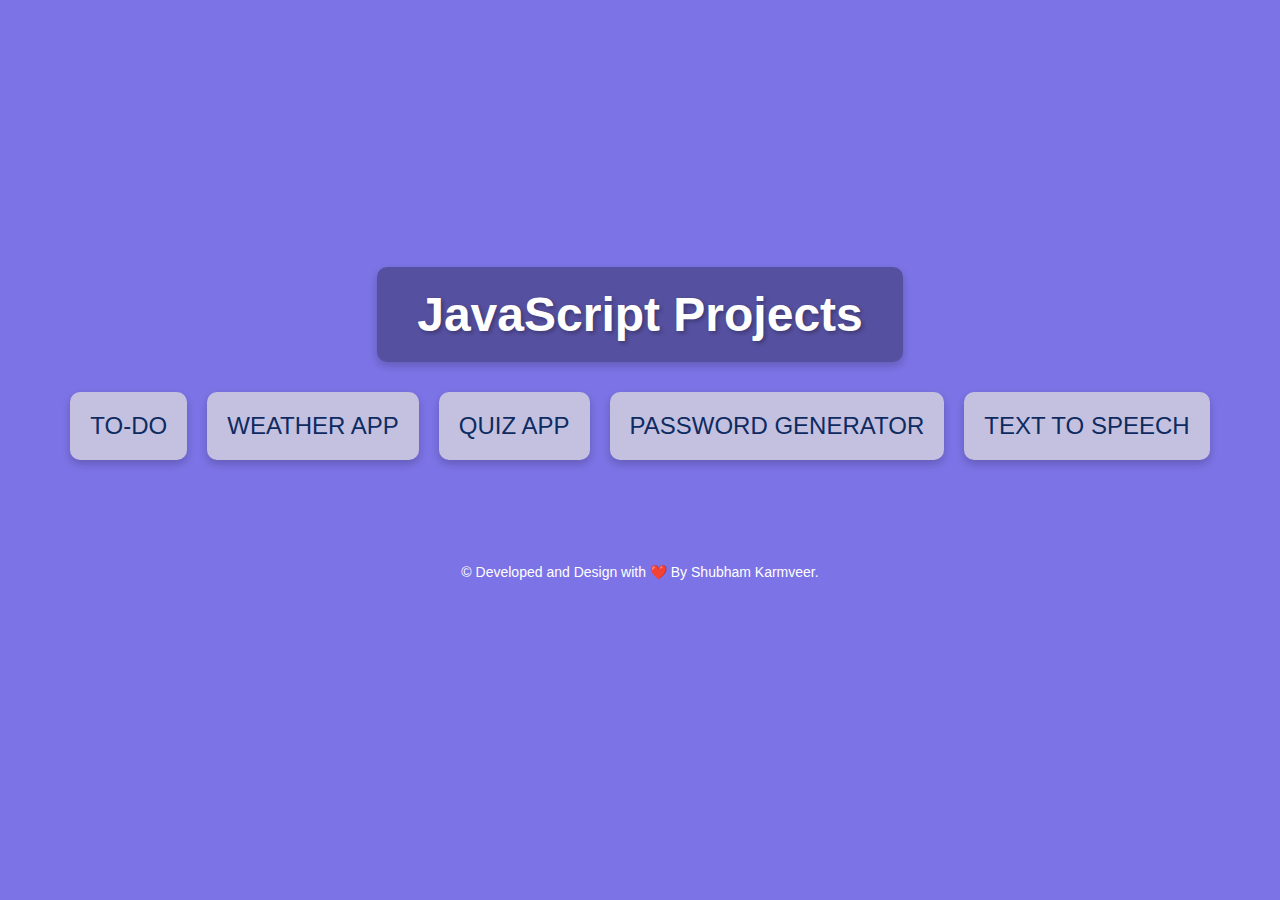
<file: index.html>
<!DOCTYPE html>
<html lang="en">
<head>
    <meta charset="UTF-8">
    <meta name="viewport" content="width=device-width, initial-scale=1.0">
    <title>JavaScript Projects</title>
    <link rel="stylesheet" href="style.css"/>
    <link rel="icon" href="./Weather/images/jss.jpeg" type="image/jpeg">
</head>
<body>
    <div class="header-box">
        <h1>JavaScript Projects</h1>
    </div>
    <div class="projects">
        <div class="project">
           <a href="To_Do/index.html" target="_blank">TO-DO</a>
        </div>
        <div class="project">
           <a href="Weather/index.html" target="_blank">WEATHER APP</a>
        </div>
        <div class="project">
           <a href="QuizApp/index.html" target="_blank">QUIZ APP</a>
        </div>
        <div class="project">
           <a href="PasswordGen/index.html" target="_blank">PASSWORD GENERATOR</a>
        </div>
        <div class="project">
           <a href="TextSpeech/index.html" target="_blank">TEXT TO SPEECH</a>
        </div>
    </div>

    <div class="footer-bottom">
        <p>&copy; Developed and Design with ❤️ By Shubham Karmveer.</p>
    </div>
</body>
</html>
</file>
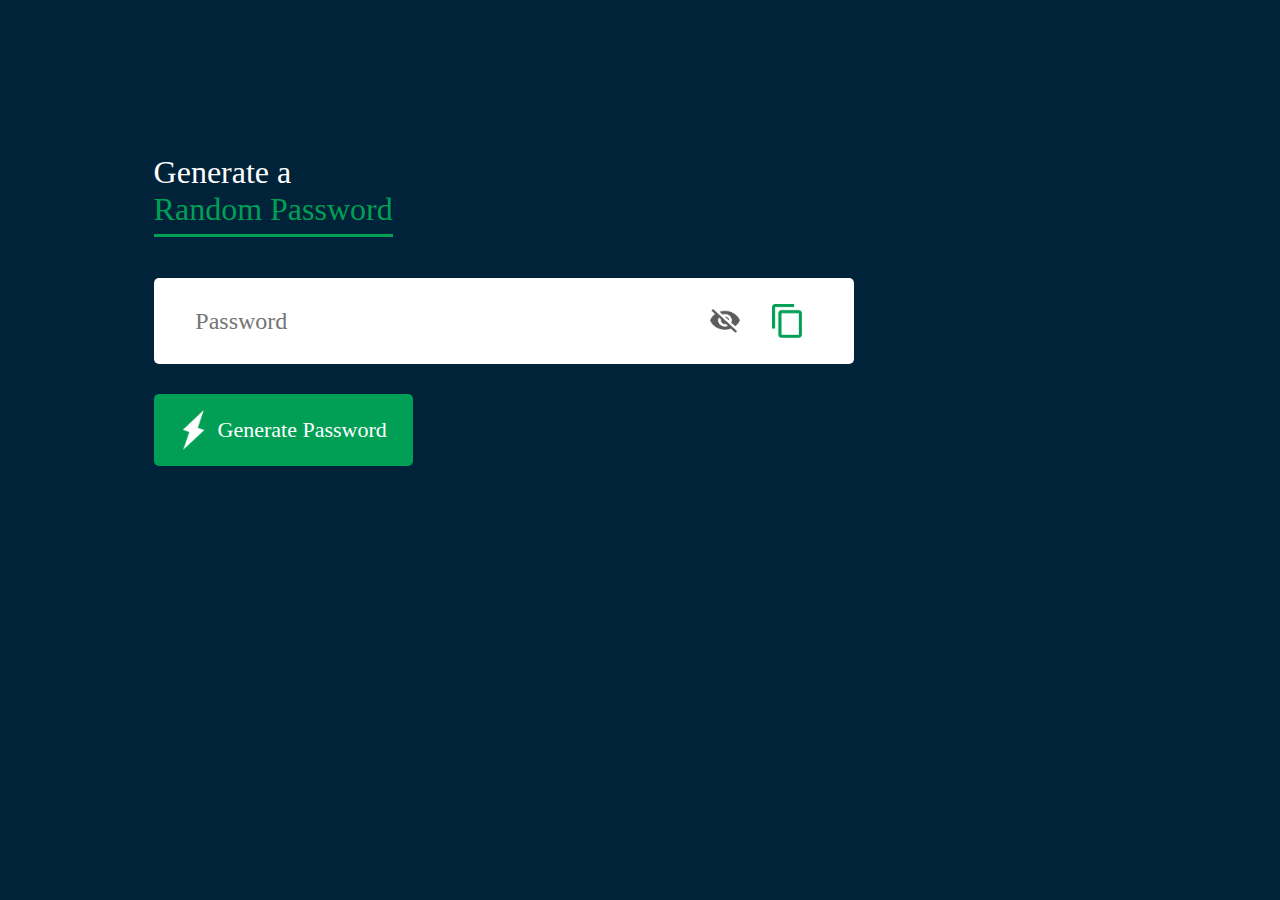
<file: PasswordGen/index.html>
<!DOCTYPE html>
<html>
<head>
    <meta charset="UTF-8">
    <meta name="viewport" content="width=device-width, initial-scale=1.0">
    <title>Password Generator</title>
    <link rel="stylesheet" href="style.css">
    <link rel="icon" href="../Weather/images/jss.jpeg" type="image/jpeg">
</head>
<body>
    <div class="container">
        <h1>Generate a <br><span>Random Password</span></h1>
        <div class="display">
            <input type="password" id="password" placeholder="Password">
            <img src="images/eye-close.png" id="eyeicon">            
            <img src="images/copy.png" alt="copy" id="copy-btn">
        </div>
        <button id="gen-btn"><img src="images/generate.png">Generate Password</button>
    </div> 
    <script src="script.js"></script>
</body>
</html>
</file>
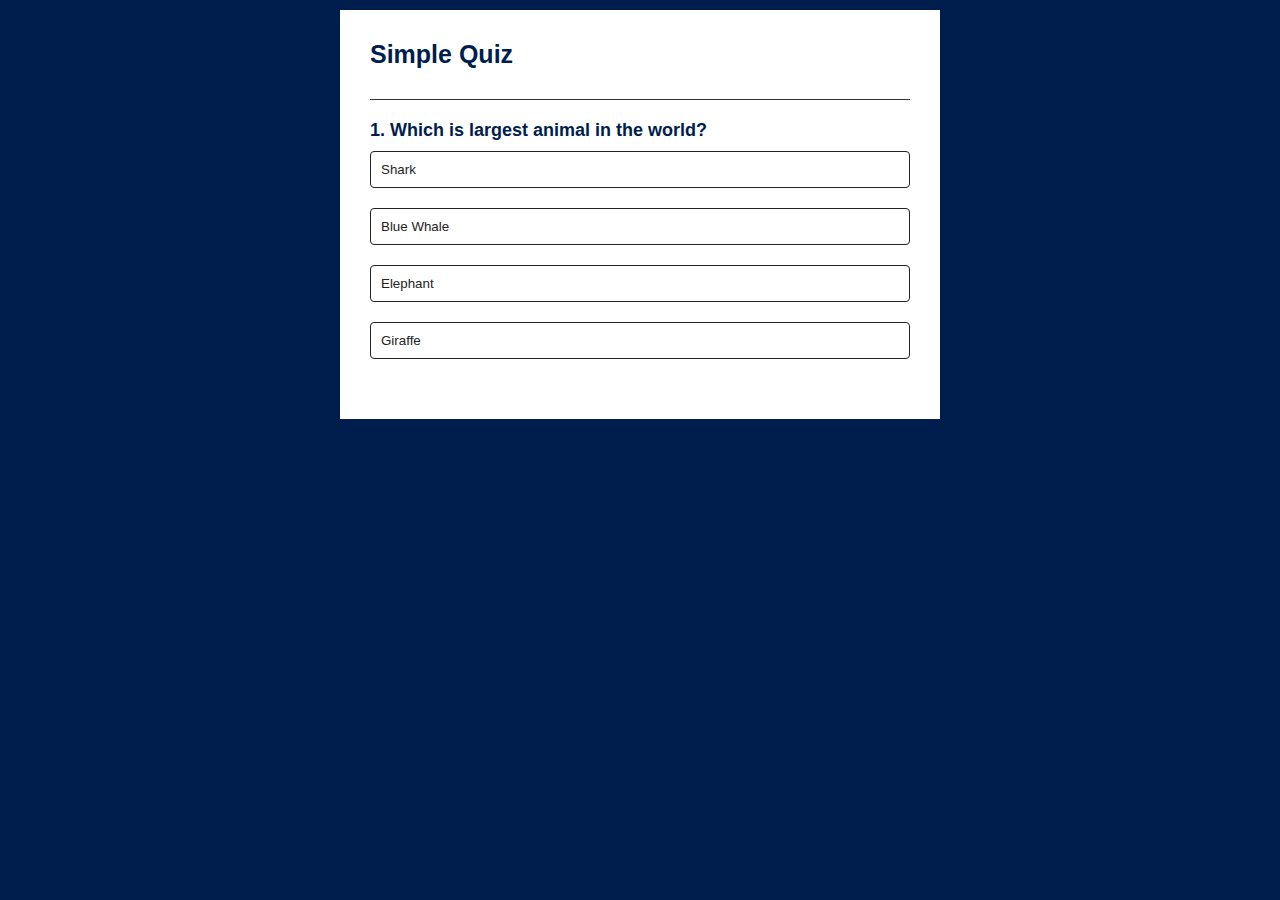
<file: QuizApp/index.html>
<!DOCTYPE html>
<html>
<head>
    <title>Quiz App</title>
    <link rel="stylesheet" href="style.css";/>
    <link rel="icon" href="../Weather/images/jss.jpeg" type="image/jpeg">
</head>
<body>
    <div class="app">
        <h1>Simple Quiz</h1>
        <div class="quiz">
            <h2 id="question">Question Goes here</h2>
            <div id="answer-button">
                <button class="btn">Answer 1</button>
                <button class="btn">Answer 2</button>
                <button class="btn">Answer 3</button>
                <button class="btn">Answer 4</button>
            </div>
            <div id="next-btn">Next</div>
        </div>
    </div>
    <script src="Quiz.js"></script>

</body>
</html>
</file>
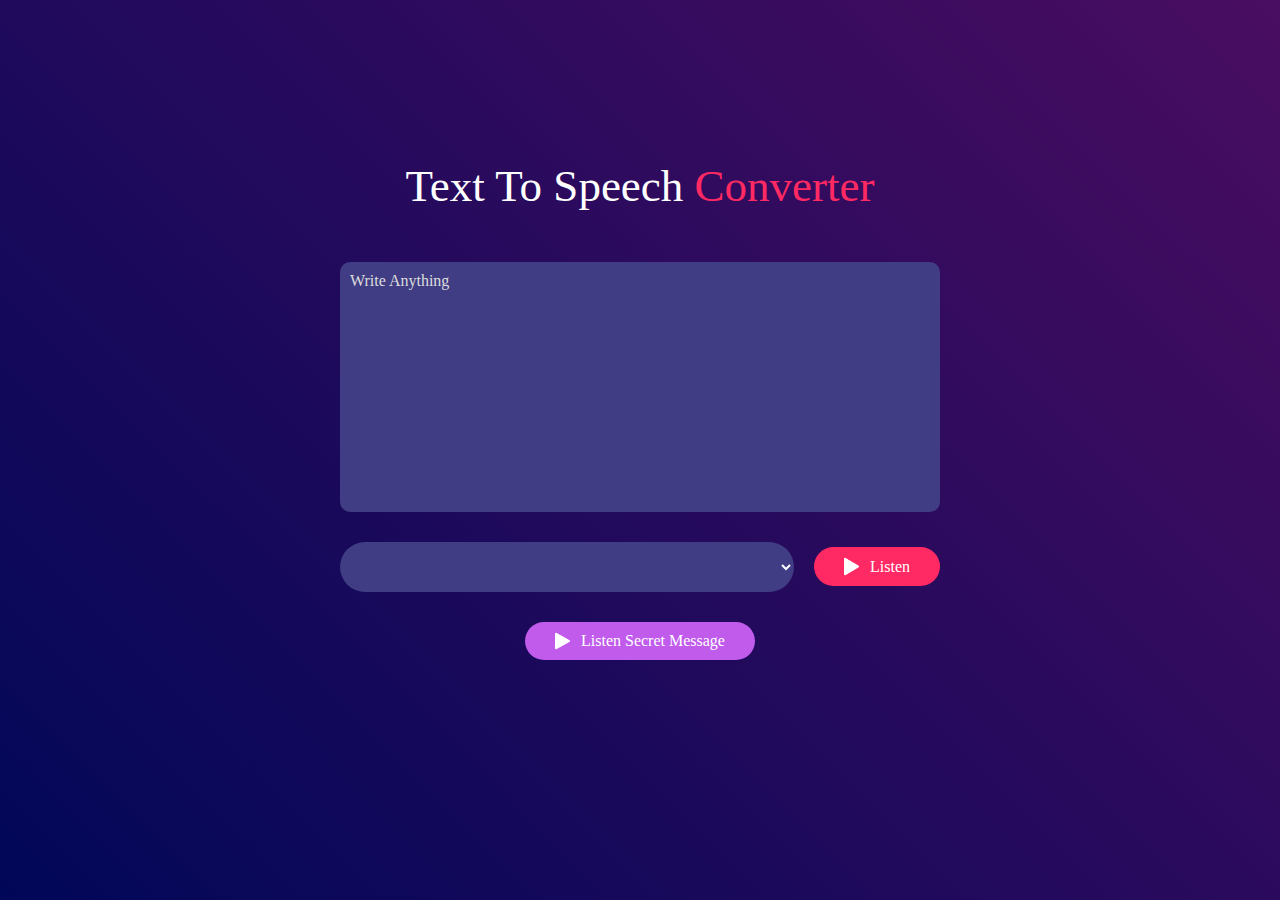
<file: TextSpeech/index.html>
<!DOCTYPE html>
<html>
<head>
    <meta charset="UTF-8">
    <meta name="viewport" content="width=device-width, initial-scale=1.0">
    <title>Text To Speech Converter</title>
    <link rel="stylesheet" href="style.css">
    <link rel="icon" href="../Weather/images/jss.jpeg" type="image/jpeg">
</head>
<body>
    <div class="container">
        <h1>Text To Speech <span>Converter</span></h1>
        <textarea name="" placeholder="Write Anything" id=""></textarea>
        <div class="row">
            <select name="" id=""></select>
            <button><img src="images/play.png">Listen</button>
        </div>
        <div class="secret-message">
            <button id="secret"><img src="images/play.png">Listen Secret Message</button>
        </div>
    </div>
    <script src="script.js"></script>
</body>
</html>
</file>
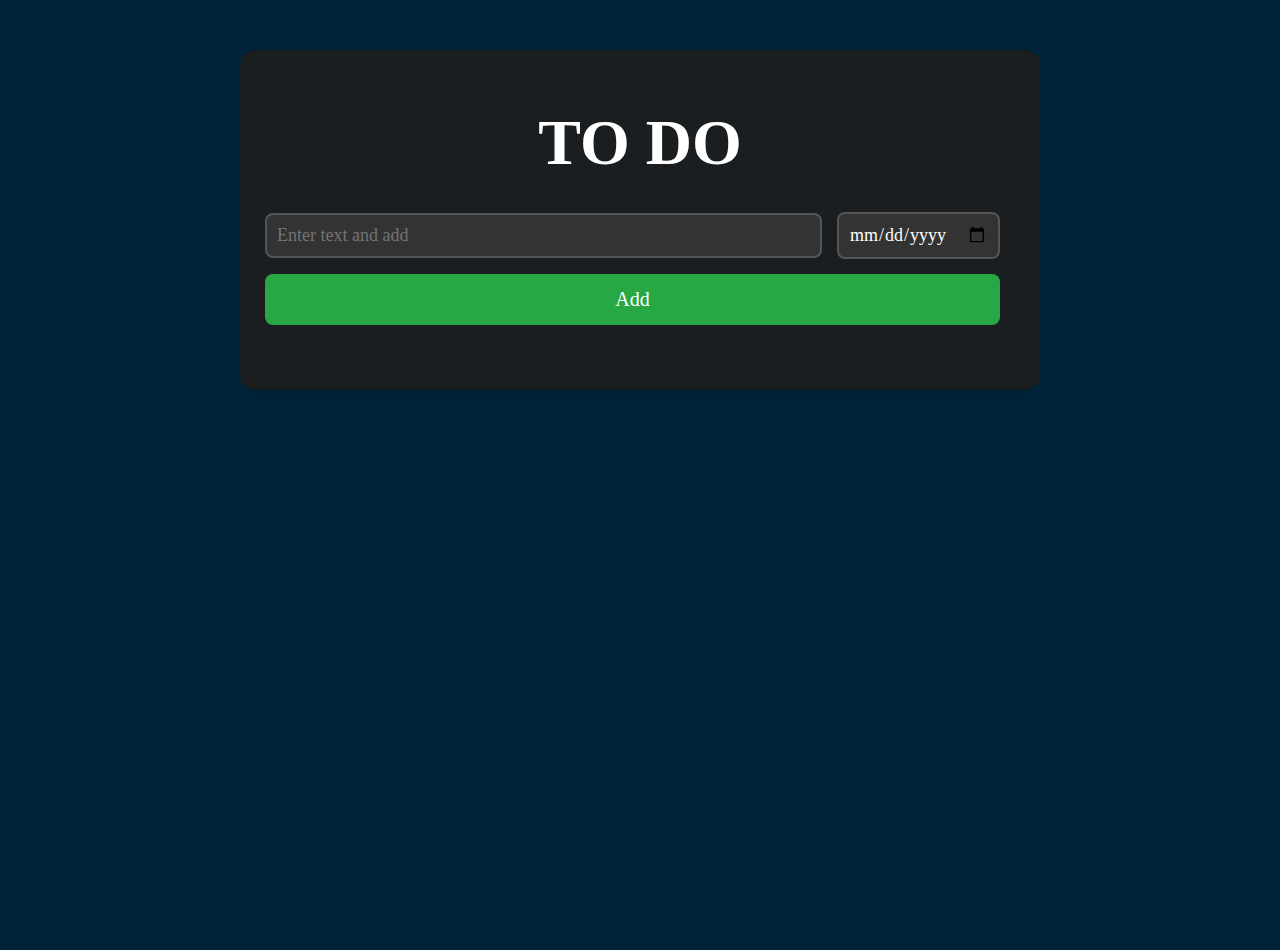
<file: To_Do/index.html>
<!DOCTYPE html>
<html>
    <head>
        <title>To Do List</title>
        <link rel="stylesheet" href="todo.css">
        <link rel="icon" href="../Weather/images/jss.jpeg" type="image/jpeg">
    </head>
    <body>
        <div class="container">
            <div class="title">
                <h1>TO DO</h1>
            </div>
            <div class="to-do">
                <div class="td-input">
                    <input placeholder="Enter text and add" class="js-name-input name-input">
                    <input type="date" placeholder="date" class="js-due-date-input  due-date-input">
        
                    <button class="js-add-td-button add-td-button">Add</button>
                </div>

                <div class ="js-display-td display-td" ></div>

            </div>
        </div> 
        <script src="todo.js"></script>
    </body>

</html>
</file>
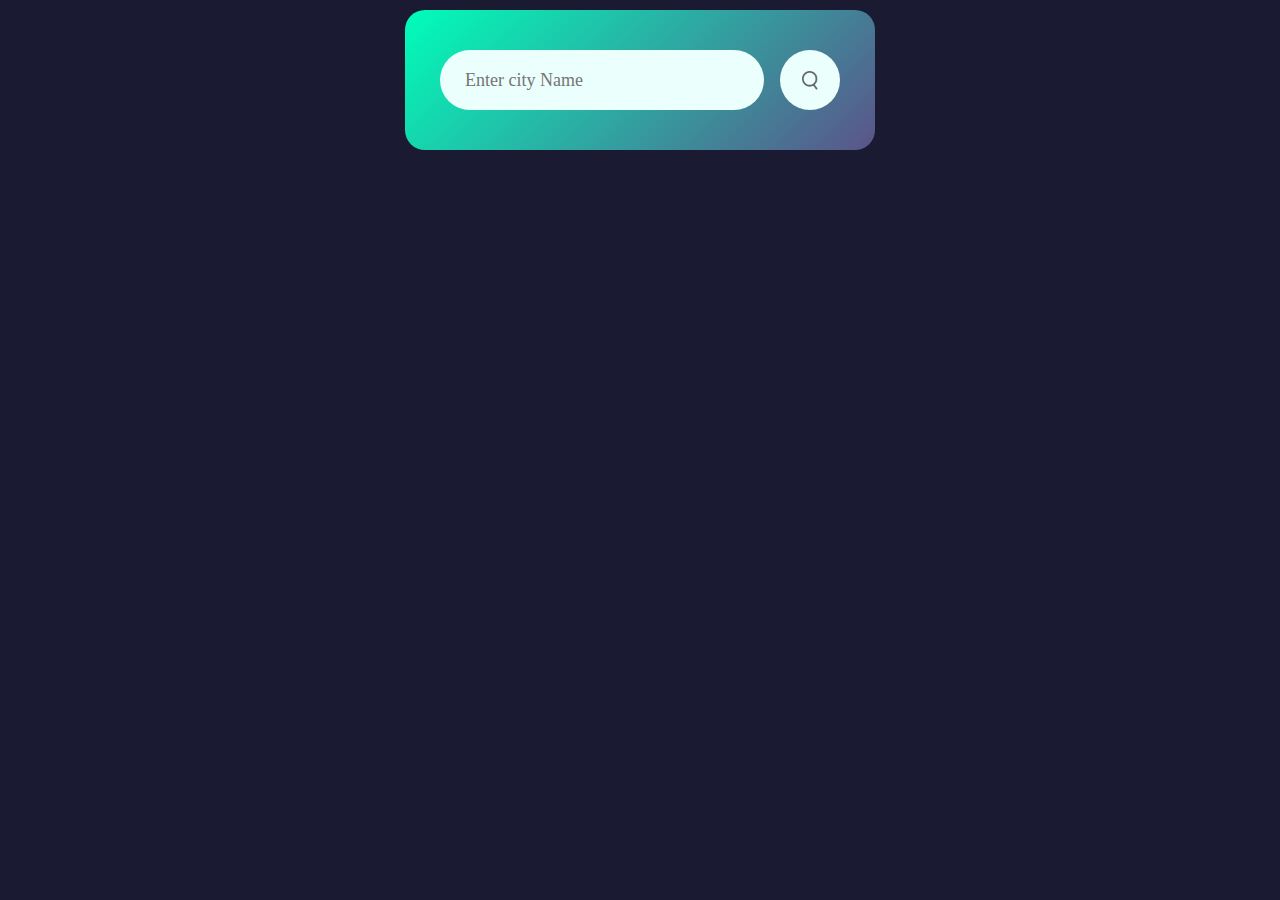
<file: Weather/index.html>
<!DOCTYPE html>
<html>
<head>
    <meta charset="UTF-8">
    <meta name="viewport" content="width=device-width, initial-scale=1.0">
    <title>Weather</title>
    <link rel="stylesheet" href="style.css">
    <link rel="icon" href="./images/jss.jpeg" type="image/jpeg">
</head>
<body>
    <div class="card">
        <div class="search">
            <input type="text" placeholder="Enter city Name" spellcheck="false">
            <button><img src="images/search.png"></button>
        </div>
        <div class="error">
            <p>Invalid City Name</p>
        </div>
        <div class="weather">
            <div>
                <img src="images/rain.png" class="weather-icon">
                <div>
                    <h1 class="temp">22℃</p>
                    <h2 class="city">Meru</p>
                    <h2 class="condition">Cloudy</p>

                </div>
            </div>
            <div class="details">
                <div class="col">
                    <img src="images/humidity.png" alt="humidity">
                    <div>
                        <p class="humidity"> 50%</p>
                        <p>Humidity</p>
                    </div>
                </div>
                <div class="col">
                    <img src="images/wind.png" alt="wind">
                    <div>
                        <p class="wind"> 15km/h</p>
                        <p>Wind speed</p>
                    </div>
                </div>
            </div>

        </div>
        <div class="forcast">
            <!-- <div class="days">
                <p>Sun</p>
                <img src="images/wind.png" alt="wind">
                <p>22℃</p>
            </div> -->
        </div>
    </div>
    <script src="weather.js"> </script>
</body>
</html>
</file>
<file: style.css>
body {
    display: flex;
    flex-direction: column;
    align-items: center;
    justify-content: center;
    height: 100vh;
    margin: 0;
    font-family: 'Arial', sans-serif;
    background: #7c73e6; 
    color: white;
}
.header-box {
    background: rgba(0, 0, 0, 0.3);
    padding: 20px 40px;
    border-radius: 10px;
    box-shadow: 0 4px 8px rgba(0, 0, 0, 0.2);
    margin-bottom: 20px;
    text-align: center;
}
h1 {
    margin: 0;
    font-size: 3em;
    text-shadow: 2px 2px 4px rgba(0, 0, 0, 0.3);
}
.projects {
    display:flex;
    flex-direction:row;
}
.project {
    width: 80%;
    margin: 10px 10px;
    align-items: center;
    background: #c4c1e0; 
    padding: 20px;
    border-radius: 10px;
    box-shadow: 0 4px 8px rgba(0, 0, 0, 0.2);
    text-wrap:nowrap;
}
.project:hover {
   
    background: #ffffff; 
    
}
.project a {
    color: #0e2b61;
    text-decoration:none;
    font-size: 1.5em;
    transition: color 0.3s;
    
}
.project a:hover {
    color: #2d31f5;
}

.footer-bottom {
    margin-top: 40px;
    font-size: 14px;
    text-align: center;
    color: #fff;
    padding: 40px 0;
}

/* Media Query for Phones */
@media (max-width: 600px) {
    .header-box {
        padding: 15px 20px;
    }
    
    h1 {
        font-size: 2em;
    }

    .projects {
        flex-direction: column;
        align-items: center;
    }

    .project {
        width: 90%;
        margin: 10px 0;
        padding: 15px;
    }

    .project a {
        font-size: 1.2em;
    }

    .footer-bottom {
        padding: 20px 0;
        font-size: 12px;
    }
}
</file>
<file: PasswordGen/style.css>
*{
    margin:0;
    padding: 0;
    font-family:'Poppins','sans-serif';
    box-sizing:border-box;
}
body{
    background: #002339;
    color: #fff;
}
.container{
    margin: 12%;
    width: 90%;
    max-width: 700px;
}
.display{
    width: 100%;
    margin-top: 50px;
    margin-bottom: 30px;
    background: #fff;
    color: #333;
    display: flex;
    align-items: center;
    justify-content:space-evenly;
    padding: 26px 20px;
    border-radius: 5px;
}

.container h1{
    font-weight: 500;
    font-size: 45;
}
.container h1 span{
    color: #019f55;
    border-bottom: 3px solid #019f55;
    padding-bottom: 7px;
}

.display img{
    width: 30px;
    cursor: pointer;
    margin-right: 10px;
}

.display input{
    border: 0;
    outline: 0;
    font-size: 24px;
    margin-right: 30%;

}

.container button img{
    width: 28px;
    margin-right: 10px;
}

.container button{
    border: 0;
    outline: 0;
    background: #019f55;
    color: #fff;
    font-size: 22px;
    font-weight: 300;
    display: flex;
    align-items: center;
    justify-content:center;
    padding: 16px 26px;
    border-radius: 5px;
    cursor: pointer;
}

@media (max-width: 480px){
    .container{
        margin: 12%;
        width: 90%;
        max-width: 100%;
    }
    .display{
        justify-content: left;
    }
    .display input{
        width: 80%;
    };

}
</file>
<file: QuizApp/style.css>
*{
    margin: 0;
    padding: 0;
    font-family: 'Poppins',sans-serif;
    box-sizing: border-box;
}
body{
    background: #001e4d;
}
.app{
    background: #fff;
    width: 90%;
    max-width: 600px;
    margin: 10px auto 0;
    border-radius: 10;
    padding: 30px;
}
.app h1{
    font-size: 25px;
    color: #001e4d;
    font-weight: 600;
    border-bottom:1px solid  #333 ;
    padding-bottom: 30px;
}
.quiz{
    padding: 20px 0;
}
.quiz h2{
    font-size: 18px;
    color: #001e4d;
    font-weight: 600;
}
.btn{
    background: #fff;
    color: #222;
    font-weight: 500;
    width: 100%;
    border: 1px solid #222;
    padding: 10px;
    margin: 10px 0;
    text-align: left;
    border-radius: 4px;
    cursor: pointer;
    transition: all 0.3s;
}

.btn:hover:not[disabled]{
    background: #222;
    color: #fff;
}
.btn:disabledd{
    cursor: no-drop;
}
#next-btn{
    background: #001e4d;
    color: #fff;
    font-weight: 500;
    width: 150px;
    border: 0;
    padding: 10px;
    margin: 20px auto 0;
    border-radius: 4px;
    cursor: pointer;
    display: none;
    text-align: center;
}

.correct{
    background: #9aeabc;
}
.incorrect{
    background: #ff9393;
}

@media(max-width:480px){
    .app{
        width: 90%;
    }
}
</file>
<file: TextSpeech/style.css>
*{
    margin:0;
    padding: 0;
    font-family:'Poppins','sans-serif';
    box-sizing:border-box;
}
.container{
    width: 100%;
    min-height: 100vh;
    background: linear-gradient(45deg,#010758, #490d61 );
    display: flex;
    align-items: center;
    justify-content: center;
    flex-direction: column;
    color: #fff;
}

.container h1{
    font-size: 45px;
    font-weight: 500;
    margin-top: -50px;
    margin-bottom: 50px;
}
.container h1 span{
    color: #ff2963;
}

textarea{
    width: 600px;
    height: 250px;
    background: #403d84;
    color: #fff;
    font-size: 15px;
    border: 0;
    outline: 0;
    padding: 10px;
    border-radius: 10px;
    resize: none;
    margin-bottom: 30px;
}

textarea::placeholder{
    font-size: 16px;
    color: #ddd;
}

.row{
    width: 600px;
    display: flex;
    align-items: center;
    gap: 20px;
}

button{
    background: #ff2963;
    color: #fff;
    font-size: 16px;
    padding: 10px 30px;
    border-radius: 35px;
    border: 0;
    outline: 0;
    cursor: pointer;
    display: flex;
    align-items: center;
}

button img{
    width: 16px;
    margin-right: 10px;
}

select{
    flex:1;
    color: #fff;
    background: #403d84;
    height: 50px;
    padding: 5px 20px;
    outline: 0;
    border: 0;
    border-radius: 35px;
}

#secret{
    margin: 30px;
    background: #c05bec;
}

@media (max-width: 768px) {
    .container h1 {
        font-size: 6vw; 
        margin: 30px 0; 
    }

    textarea {
        width: 95%;
        height: 150px;
    }

    .row {
        width: 90%;
        flex-direction: column;
        gap: 10px;
        ;
    }

    button {
        width: 90%;
        padding: 10px 20px;
       
    }

    select {
        width: 90%;
        max-width: none;
        margin-bottom: 20px;
    }
}
</file>
<file: To_Do/todo.css>
*{
    margin:0;
    padding: 0;
    font-family:'Poppins','sans-serif';
    box-sizing:border-box;
}
body{
    background: #002339;
    color: #fff;
}
body {
    background: #002339;
    color: #fff;
    width: 100%;
    height: 100vh;
    margin: 0;
    font-family: 'Helvetica Neue', Arial, sans-serif;
}

.container {
    margin: 50px auto 0;
    padding: 25px;
    max-width: 800px;
    background: rgba(30, 30, 30, 0.9);
    border-radius: 15px;
    box-shadow: 0 4px 8px rgba(0, 0, 0, 0.1);
}

.title {
    font-size: 32px;
    line-height: 1.2;
    margin: 30px 0;
    text-align: center;
    color: #fff;
}

.to-do {
    margin: 25px 0;
}

.td-input, 
.display-td {
    display: grid;
    grid-template-columns: 1fr auto auto;
    column-gap: 15px;
    row-gap: 15px;
    margin-bottom: 15px;
    align-items: center;
}

.name-input, 
.due-date-input {
    font-size: 18px;
    padding: 10px;
    border: 2px solid #555;
    border-radius: 8px;
    background: #333;
    color: #fff;
    box-sizing: border-box;
}

.name-display, 
.due-date-display {
    font-size: 18px;
    padding: 10px;
    text-indent: 5px;
    background-color: #444;
    border: 2px solid #555;
    border-radius: 8px;
    color: #fff;
    box-sizing: border-box;
}

.add-td-button {
    background-color: #28a745;
    color: white;
    border: none;
    font-size: 20px;
    padding: 14px;
    border-radius: 8px;
    cursor: pointer;
    transition: background-color 0.3s;
    grid-column: span 2;
}

.add-td-button:hover {
    background-color: #218838;
}

.delete-td-button {
    background-color: #dc3545;
    color: white;
    border: none;
    font-size: 18px;
    padding: 12px;
    border-radius: 8px;
    cursor: pointer;
    transition: background-color 0.3s;
}

.delete-td-button:hover {
    background-color: #c82333;
}

/* Media queries for responsiveness */
@media (max-width: 768px) {
    .td-input, 
    .display-td {
        grid-template-columns: 1fr;
        grid-template-rows: auto auto;
        row-gap: 10px;
    }

    .add-td-button, 
    .delete-td-button {
        font-size: 18px;
        padding: 12px;
        margin: 0 auto;
    }

    .name-input, 
    .due-date-input,
    .name-display, 
    .due-date-display {
        font-size: 16px;
        padding: 8px;
    }
}

@media (max-width: 480px) {
    .title {
        font-size: 28px;
        line-height: 1.2;
    }

    .td-input, 
    .display-td {
        grid-template-columns: 1fr;
    }

    .add-td-button, 
    .delete-td-button {
        font-size: 16px;
        padding: 10px;
        margin: 0 auto;
    }

    .name-input, 
    .due-date-input,
    .name-display, 
    .due-date-display {
        font-size: 14px;
        padding: 6px;
    }
}
</file>
<file: Weather/style.css>
*{
    margin:0;
    padding: 0;
    font-family:'Poppins','sans-serif';
    box-sizing:border-box;
}

body{
    background: #1a1a33; 
}
.card{
    width:90%;
    max-width: 470PX;
    background: linear-gradient(135deg,#00feba, #5b548a);
    color:#fff;
    margin: 10px auto 0;
    border-radius: 20px;
    padding: 40px 35px;
    text-align: center;
}
.search{
    width: 100%;
    display: flex;
    align-items: center;
    justify-content: space-between;
}

.search input{
    border:0;
    outline: 0;
    background: #ebfffc;
    color: #555;
    padding: 10px 25px;
    height: 60px;
    border-radius: 30px;
    flex: 1;
    margin-right: 16px;
    font-size: 18px;
}

.search button{
    border: 0;
    outline: 0;
    background-color: #ebfffc;
    border-radius: 50%;
    width: 60px;
    height: 60px;
    cursor: pointer;
}
.search button img{
    width: 16px;
    padding-top: 5px;

}

.weather-icon{
    width: 170px;
    margin-top: 30px;
}

.weather h1{
    font-size: 45px;
    font-weight: 400;
    margin-top: -10px;
}
.details{
    display: flex;
    align-items: center;
    justify-content: space-between;
    padding: 0 20 px;
    margin-top: 50px;
}

.col{
    display: flex;
    align-items: center;
    text-align: left;
}
.col img{
    width: 40px;
}
.humidity, .wind{
    font-size: 28px;
    margin-top: -6px;
}
.weather{
    display: none;
}
p{
    padding-left: 10px;
}
.error{
    text-align: left;
    margin-left: 10px;
    font-size: 14px;
    margin-top: 10px;
    display: none;
}
/* Media Query for Phones */
@media (max-width: 600px) {
    .card {
        width: 90%;
        padding: 20px 15px;
    }
    
    .search input {
        padding: 8px 15px;
        height: 50px;
        font-size: 16px;
        margin-right: 10px;
    }

    .search button {
        width: 50px;
        height: 50px;
    }

    .weather h1 {
        font-size: 35px;
    }

    .details {
        flex-direction:row;
        align-items: flex-start;
        margin-top: 30px;
    }

    .col {
        margin-bottom: 20px;
    }

    .humidity, .wind {
        font-size: 24px;
    }
}
</file>
